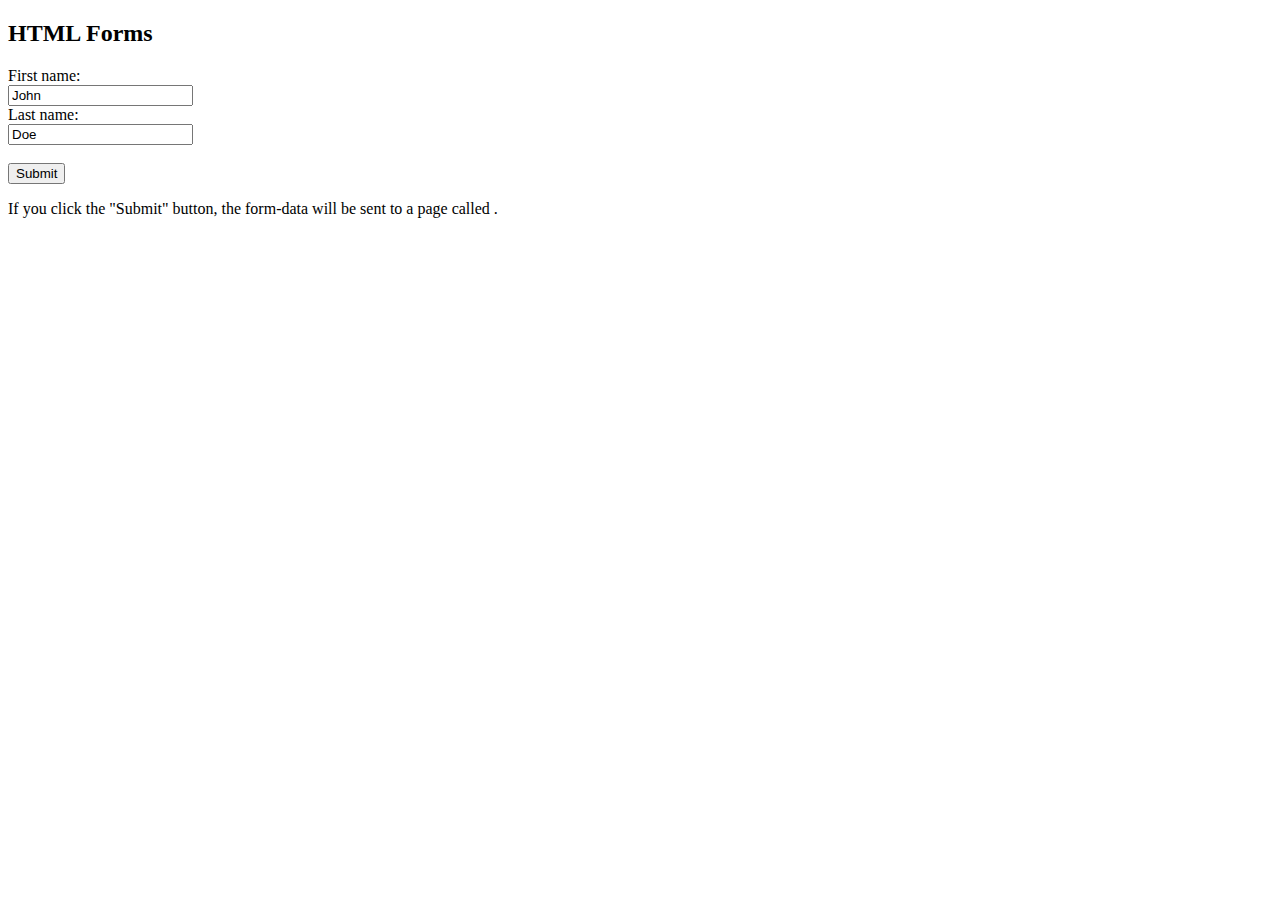
<file: 1B/index.html>
<!DOCTYPE html>
<html>

<body>
    <h2>HTML Forms</h2>
    <form action="/" method="post">
        <label for="fname">First name:</label><br>
        <input type="text" id="fname" name="fname" value="John"><br>
        <label for="lname">Last name:</label><br>
        <input type="text" id="lname" name="lname" value="Doe"><br><br>
        <input type="submit" value="Submit">
    </form>
    <p>If you click the "Submit" button, the form-data will be sent to a page called .</p>
</body>

</html>
</file>
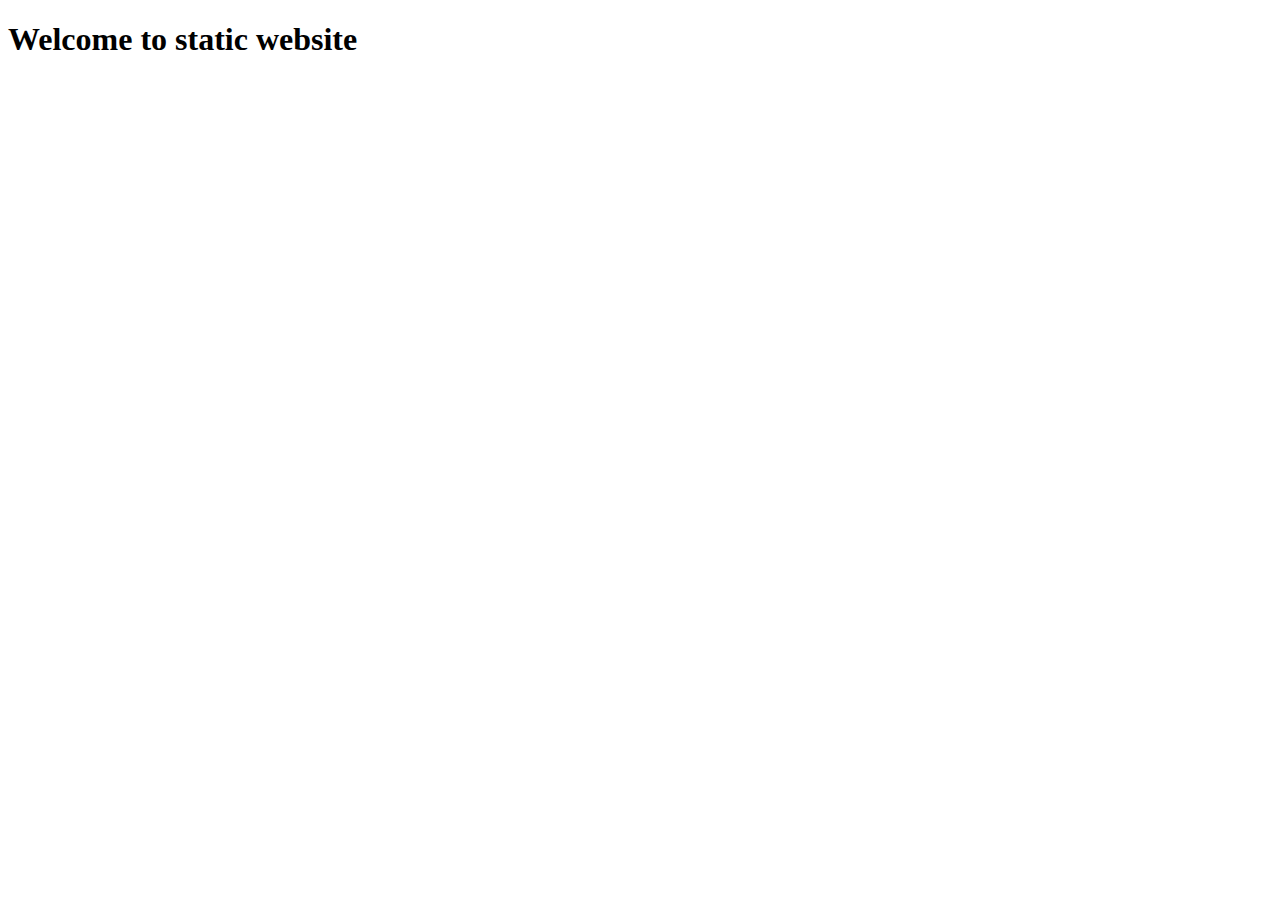
<file: 3A/code/public/index.html>
<!DOCTYPE html>
<html lang="en">
<head>
    <meta charset="UTF-8">
    <meta http-equiv="X-UA-Compatible" content="IE=edge">
    <meta name="viewport" content="width=device-width, initial-scale=1.0">
    <title>Static website</title>
</head>
<body>
    <h1>Welcome to static website</h1>
</body>
</html>
</file>
